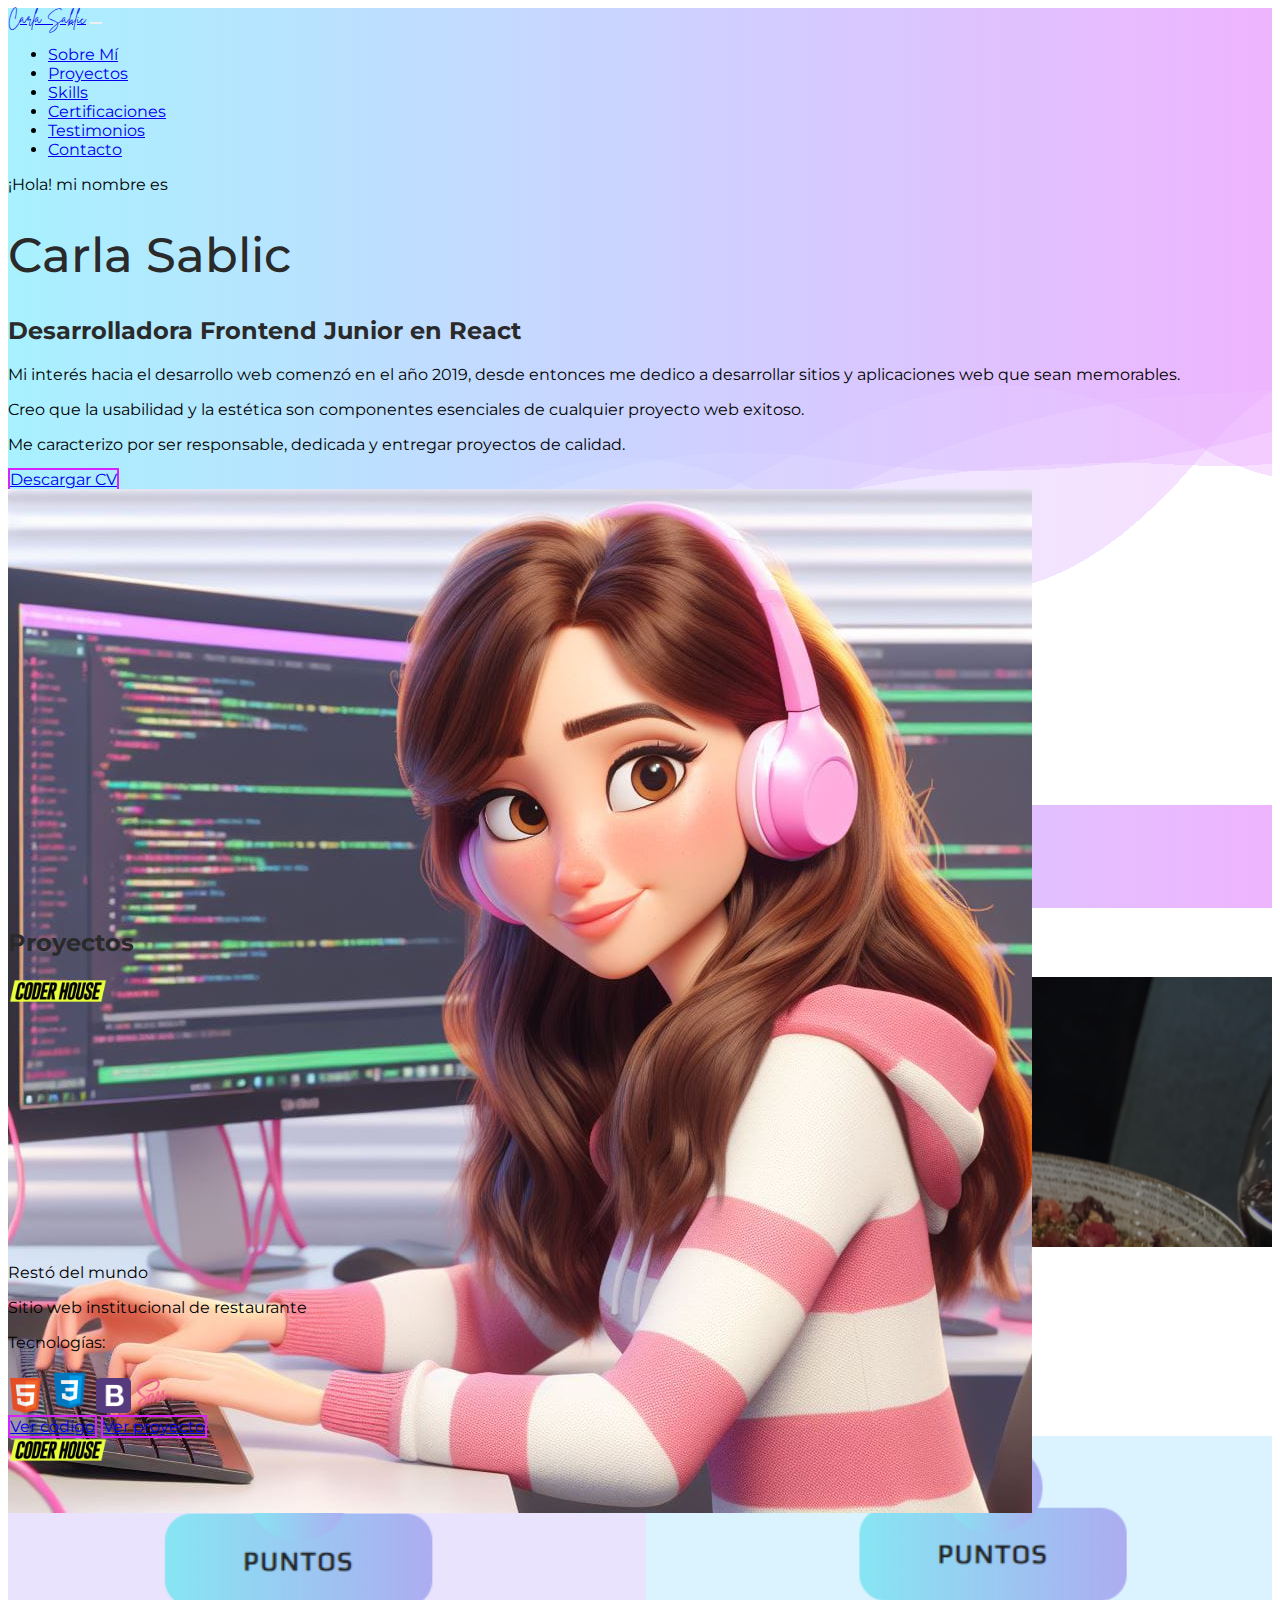
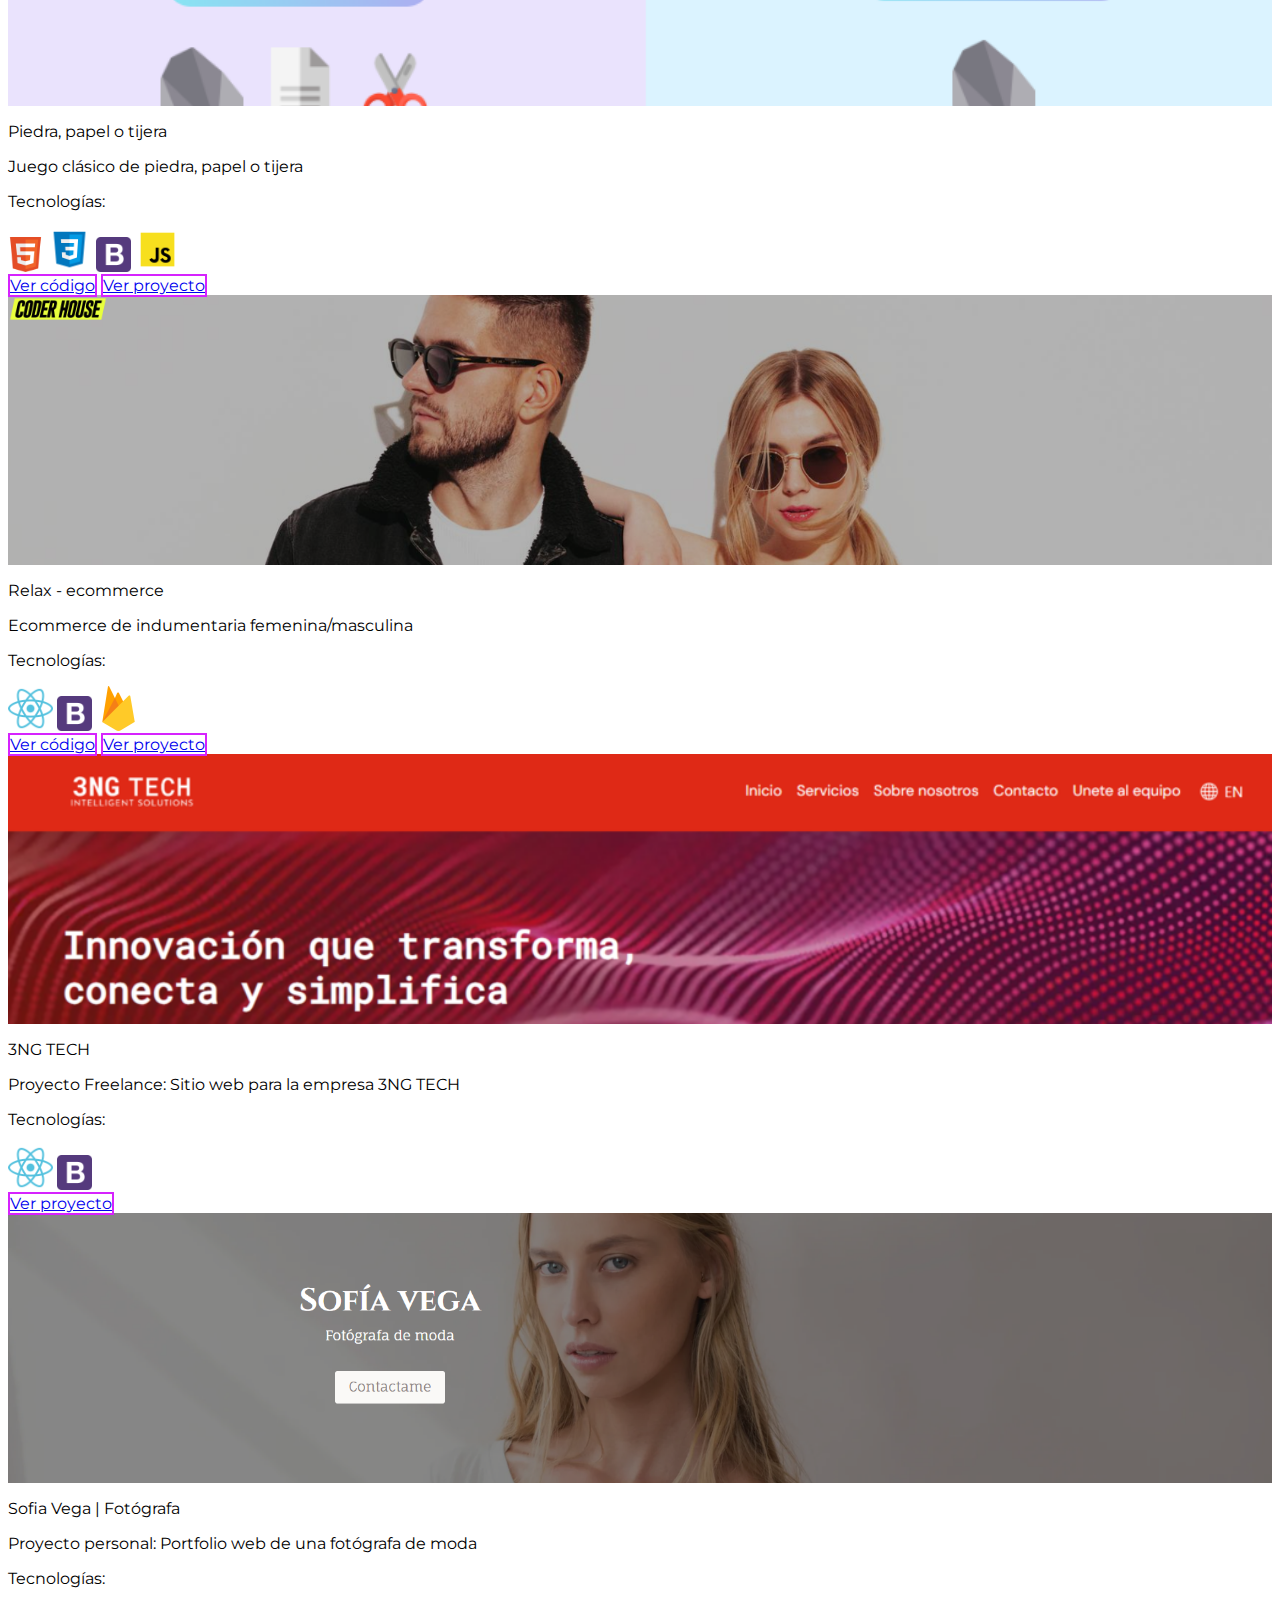
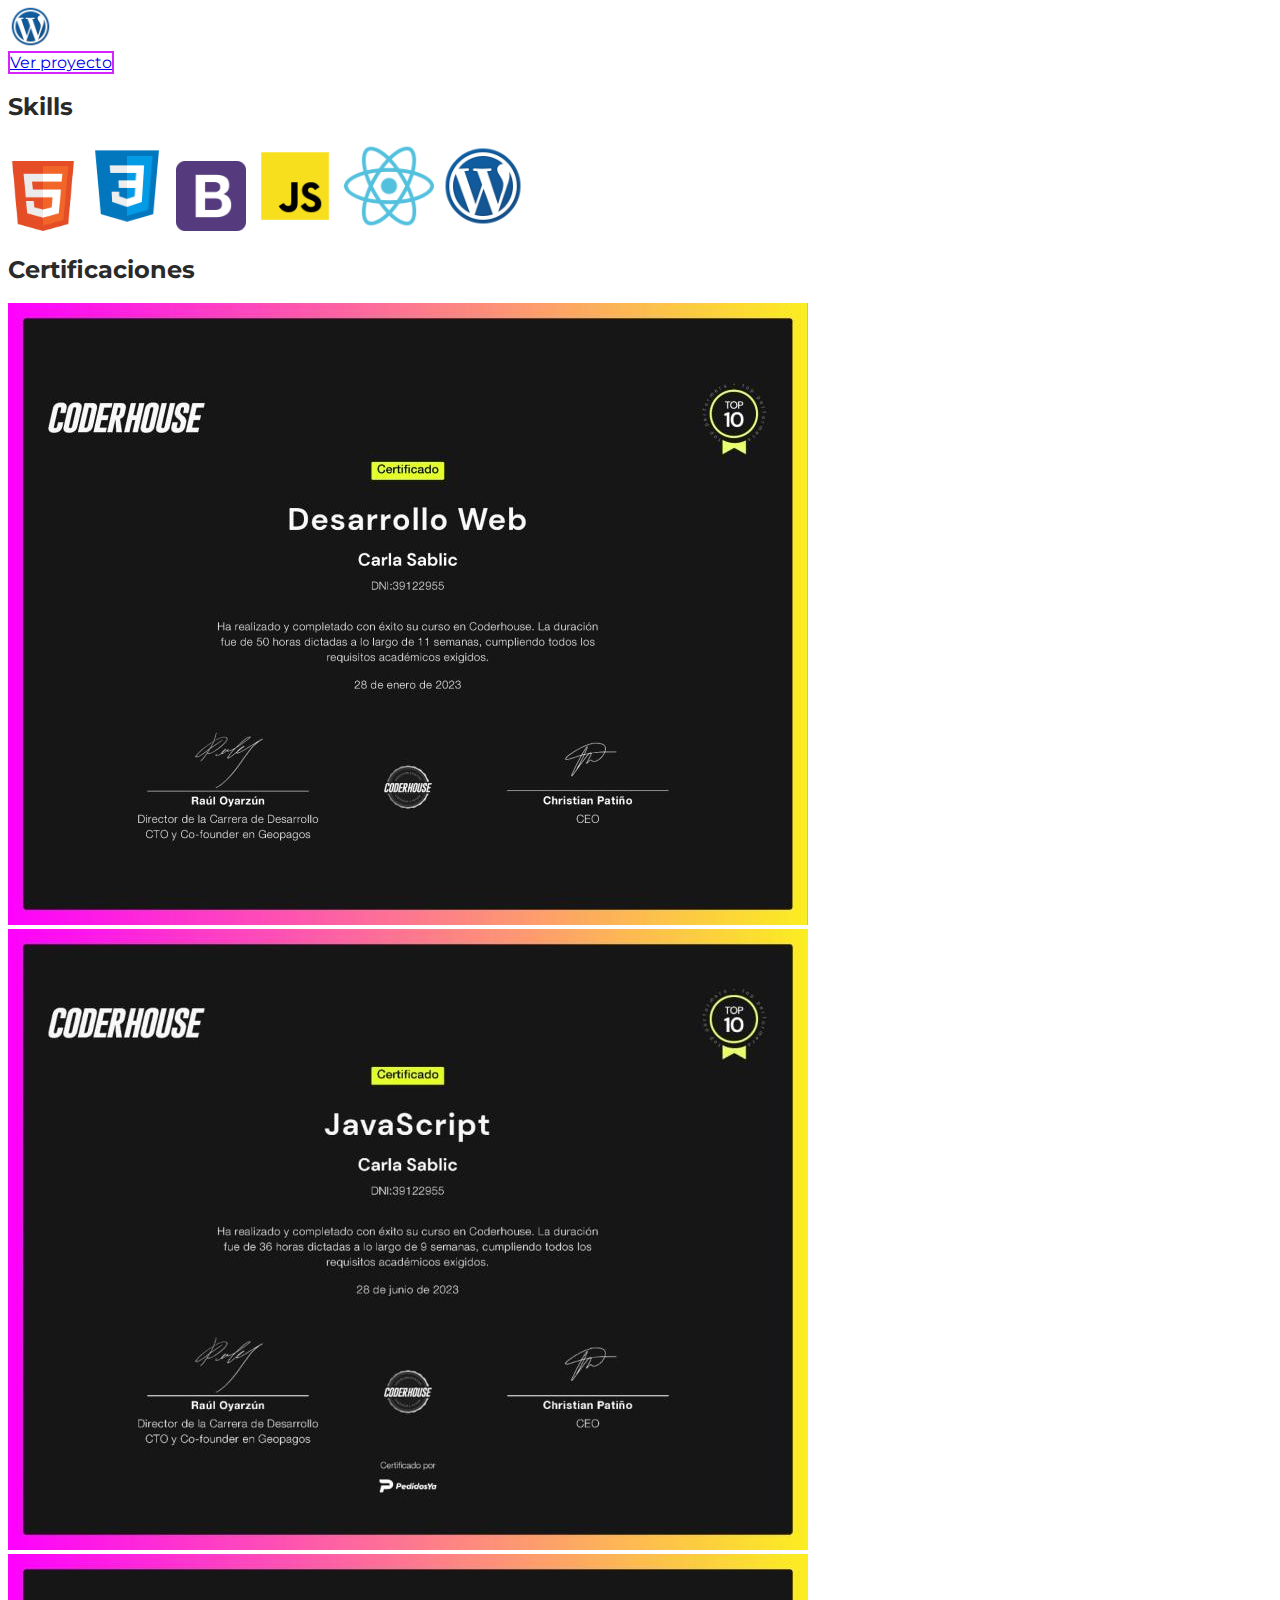
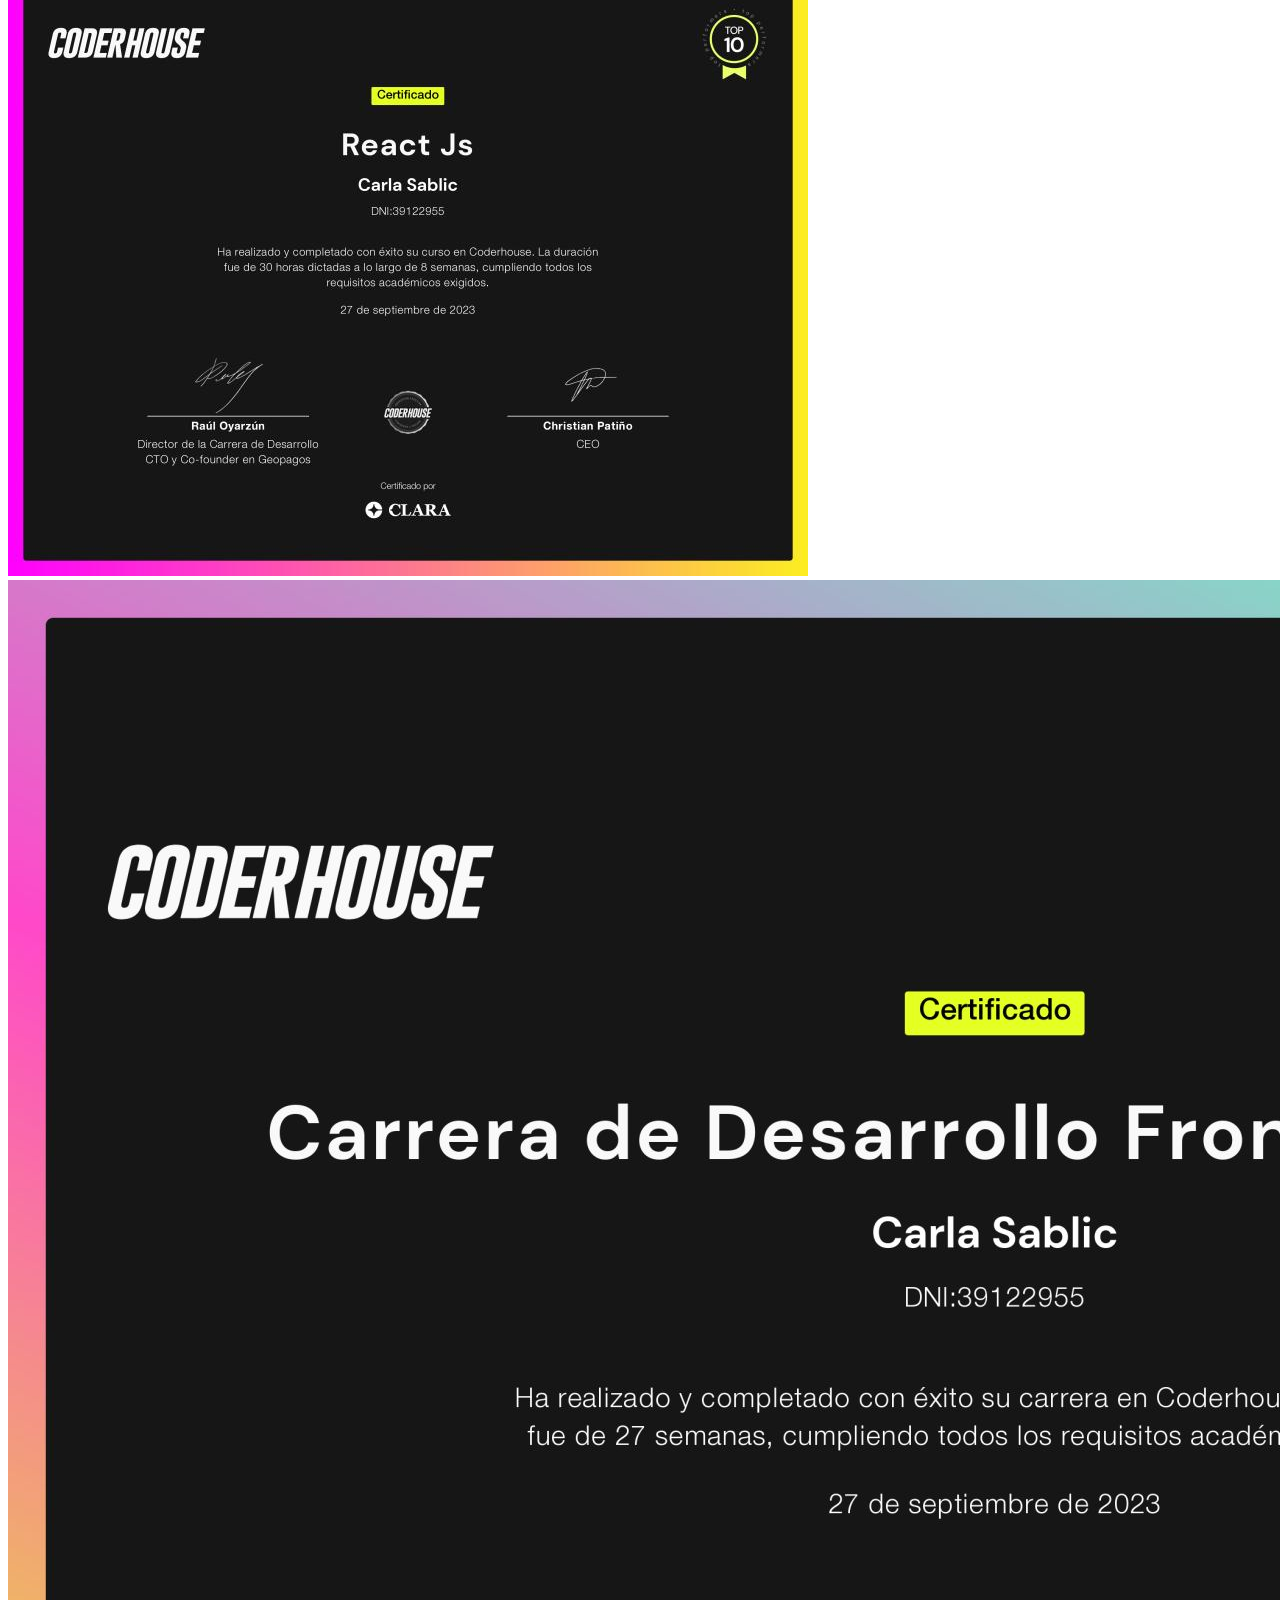
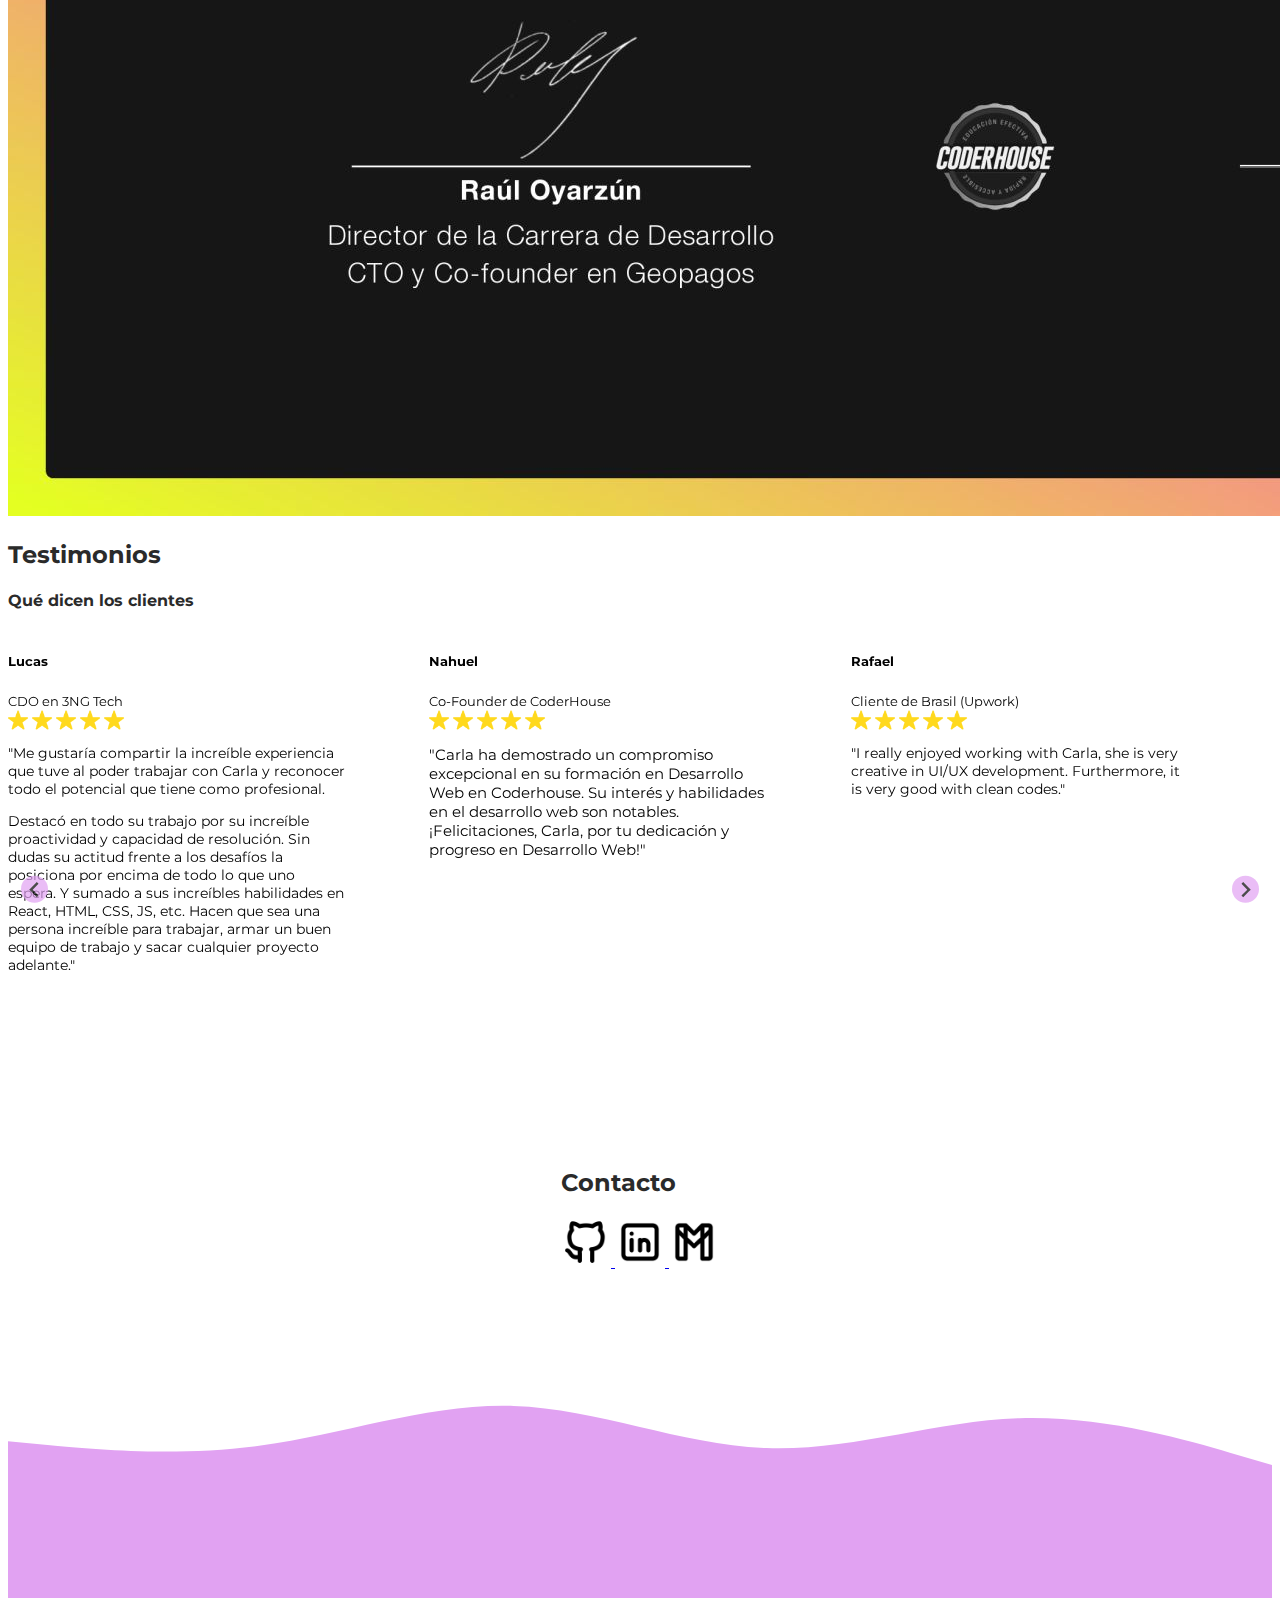
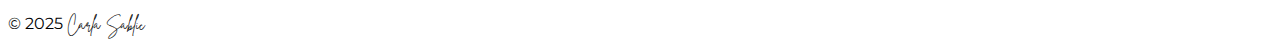
<file: index.html>
<!DOCTYPE html>
<html lang="es">

<head>
    <meta charset="UTF-8">
    <meta http-equiv="X-UA-Compatible" content="IE=edge">
    <meta name="viewport" content="width=device-width, initial-scale=1.0">
    <link href="https://cdn.jsdelivr.net/npm/bootstrap@5.2.3/dist/css/bootstrap.min.css" rel="stylesheet"
        integrity="sha384-rbsA2VBKQhggwzxH7pPCaAqO46MgnOM80zW1RWuH61DGLwZJEdK2Kadq2F9CUG65" crossorigin="anonymous">
    <link rel="stylesheet" href="https://cdnjs.cloudflare.com/ajax/libs/animate.css/4.1.1/animate.min.css" />
    <link href="https://cdn.jsdelivr.net/npm/@splidejs/splide@4.1.4/dist/css/splide.min.css" rel="stylesheet">
    <link rel="stylesheet" href="./css/style.css">
    <link rel="shortcut icon" href="./assets/img/logo.png" type="image/x-icon">
    <title>Carla Sablic Portfolio</title>
</head>

<body>
    <header class="py-3 position-relative bg-waves">
        <nav class="container navbar navbar-expand-lg">
            <div class="container-fluid">
                <a class="navbar-brand brittany fs-1" href="./">Carla Sablic</a>
                <button class="navbar-toggler" type="button" data-bs-toggle="collapse"
                    data-bs-target="#navbarSupportedContent" aria-controls="navbarSupportedContent"
                    aria-expanded="false" aria-label="Toggle navigation">
                    <span class="navbar-toggler-icon"></span>
                </button>
                <div class="collapse navbar-collapse justify-content-center justify-content-lg-end" id="navbarSupportedContent">
                    <ul class="navbar-nav mb-2 mb-lg-0 text-center">
                        <li class="nav-item">
                            <a class="nav-link text-dark text-uppercase" href="#sobre-mi">Sobre Mí</a>
                        </li>

                        <li class="nav-item">
                            <a class="nav-link text-dark text-uppercase" href="#proyectos">Proyectos</a>
                        </li>
                        <li class="nav-item">
                            <a class="nav-link text-dark text-uppercase" href="#skills">Skills</a>
                        </li>

                        <li class="nav-item">
                            <a class="nav-link text-dark text-uppercase" href="#certificaciones">Certificaciones</a>
                        </li>

                        <li class="nav-item">
                            <a class="nav-link text-dark text-uppercase" href="#testimonios">Testimonios</a>
                        </li>

                        <li class="nav-item">
                            <a class="nav-link text-dark text-uppercase" href="#contacto">Contacto</a>
                        </li>
                    </ul>
                </div>
            </div>
        </nav>
        <section id="sobre-mi" class="py-5 position-absolute w-100 h-100 animate__animated animate__fadeInDown">
            <div class="container">
                <div
                    class="row row-cols-1 row-cols-md-2 justify-content-evenly align-items-center pt-4 text-center text-md-start">
                    <div class="col">
                        <p class="px-5">¡Hola! mi nombre es</p>
                        <h1 class="px-5">Carla Sablic</h1>
                        <h2 class="px-5 fw-bold fs-4">Desarrolladora Frontend Junior en React</h2>
                        <p class="mb-1 px-5">Mi interés hacia el desarrollo web comenzó en el año 2019, desde entonces
                            me dedico a desarrollar sitios y aplicaciones web que sean memorables.</p>
                            <p class="mb-4 px-5">Creo que la usabilidad y la estética son componentes esenciales de
                                cualquier proyecto web exitoso.</p>
                            <p class="mb-1 px-5">Me caracterizo por ser responsable, dedicada y entregar proyectos de calidad.</p>

                        <div class="mx-5">
                            <a href="./assets/cv-carla-sablic.pdf" class="btn button bg-transparent border-btn fw-bold"
                                download>Descargar CV</a>
                        </div>
                    </div>
                    <div class="col my-5 my-md-0 d-none d-md-block text-center">
                        <img src="./assets/img/yo.jpg" alt="foto de perfil"
                            class="shadow w-75 foto-perfil rounded-circle">
                    </div>
                </div>
            </div>
        </section>
    </header>

    <!-- SOBRE MÍ -->
    <!-- <section id="sobre-mi" class="py-5 bg-skills">
        <div class="container">
            <h2 class="text-center text-uppercase fw-bold mb-4">Sobre Mí</h2>
            <div class="row justify-content-evenly">
                <p></p>
            </div>
        </div>
    </section> -->

<!-- PROYECTOS -->
    <section class="container py-5 wow bounceInUp" id="proyectos">
        <h2 class="mb-5 text-center text-uppercase fw-bold">Proyectos</h2>
        <div class="row justify-content-center justify-content-md-start">
            <!-- PROYECTO 1 -->
            <div class="col-10 col-md-4 mb-4">
                <div class="card mb-4 mb-md-0">
                    <div class="card-proyecto1 position-relative">
                        <img src="./assets/img/logo-coderhouse.png" class="position-absolute end-0 bottom-0"
                            width="100px" alt="logo de Coderhouse">
                    </div>
                    <div class="card-body">
                        <p class="card-text fw-bold text-center">Restó del mundo</p>
                        <p class="px-3 text-center">Sitio web institucional de restaurante</p>
                        <div class="text-center mb-3">
                            <p class="fw-bold">Tecnologías:</p>
                            <img src="./assets/img/html.png" alt="logo de HTML 5" width=35px />
                            <img src="./assets/img/css.png" alt="logo de CSS3" width=45px />
                            <img src="./assets/img/bootstrap.png" alt="logo de Bootstrap" width=35px />
                            <img src="./assets/img/sass.png" alt="logo de Sass" class="logo-bs">
                        </div>
                        <div class="text-center">
                            <a href="https://github.com/CarlaSablic95/Resto-del-mundo"
                                class="btn button bg-transparent border-btn fw-bold z-5" target="_blank">Ver código</a>
                            <a href="https://resto-del-mundo.netlify.app/"
                                class="btn button bg-transparent border-btn fw-bold z-5" target="_blank">Ver proyecto</a>
                        </div>
                    </div>
                </div>
            </div>

            <!-- PROYECTO 2 -->
            <div class="col-10 col-md-4 mb-4">
                <div class="card mb-4 mb-md-0">
                    <div class="card-proyecto2 position-relative">
                        <img src="./assets/img/logo-coderhouse.png" class="position-absolute end-0 bottom-0"
                            width="100px" alt="logo de Coderhouse">
                    </div>
                    <div class="card-body">
                        <p class="card-text fw-bold text-center">Piedra, papel o tijera</p>
                        <p class="px-2 text-center">Juego clásico de piedra, papel o tijera</p>
                        <div class="text-center mb-4">
                            <p class="fw-bold">Tecnologías:</p>
                            <img src="./assets/img/html.png" alt="logo de html" width=35px />
                            <img src="./assets/img/css.png" alt="logo de css" width=45px />
                            <img src="./assets/img/bootstrap.png" alt="logo de Bootstrap" width=35px />
                            <img src="./assets/img/javascript.png" alt="logo de JavaScript" width=45px />
                        </div>
                        <div class="text-center">
                            <a href="https://github.com/CarlaSablic95/Piedra-papel-o-tijera"
                                class="btn button bg-transparent border-btn fw-bold z-5" target="_blank">Ver código</a>
                            <a href="https://carlasablic95.github.io/Piedra-papel-o-tijera/"
                                class="btn button bg-transparent border-btn fw-bold z-5" target="_blank">Ver proyecto</a>
                        </div>
                    </div>
                </div>
            </div>

            <!-- PROYECTO 3 -->
            <div class="col-10 col-md-4 mb-4">
                <div class="card mb-4 mb-md-0">
                    <div class="card-proyecto3 position-relative">
                        <img src="./assets/img/logo-coderhouse.png" class="position-absolute end-0 bottom-0"
                            width="100px" alt="logo de Coderhouse">
                    </div>
                    <div class="card-body">
                        <p class="card-text fw-bold text-center">Relax - ecommerce</p>
                        <p class="px-2 text-center">Ecommerce de indumentaria femenina/masculina</span>
                        </p>
                        <div class="text-center mb-3">
                            <p class="fw-bold mb-1">Tecnologías:</p>
                            <img src="./assets/img/react.png" alt="logo de React JS" width=45px />
                            <img src="./assets/img/bootstrap.png" alt="logo de Bootstrap" width=35px />
                            <img src="./assets/img/firebase.png" alt="logo de Firebase" width=45px />
                        </div>

                        <div class="text-center">
                            <a href="https://github.com/CarlaSablic95/Ecommerce-Relax"
                                class="btn button bg-transparent border-btn fw-bold z-5" target="_blank">Ver código</a>
                            <a href="https://relax-ecommerce.netlify.app/"
                                class="btn button bg-transparent border-btn fw-bold z-5" target="_blank">Ver proyecto</a>
                        </div>
                    </div>
                </div>
            </div>

            <!-- PROYECTO 4  -->
            <div class="col-10 col-md-4 mb-4">
                <div class="card mb-4 mb-md-0">
                    <div class="card-proyecto4"></div>
                    <div class="card-body">
                        <p class="card-text fw-bold text-center">3NG TECH</p>
                        <p class="px-2 text-center">Proyecto Freelance: Sitio web para la empresa 3NG TECH</span>
                        </p>
                        <div class="text-center mb-3">
                            <p class="fw-bold mb-1">Tecnologías:</p>
                            <img src="./assets/img/react.png" alt="logo de React JS" width=45px />
                            <img src="./assets/img/bootstrap.png" alt="logo de Bootstrap" width=35px />
                        </div>

                        <div class="text-center">
                            <a href="https://www.3ng.tech/"
                                class="btn button bg-transparent border-btn fw-bold z-5" target="_blank">Ver proyecto</a>
                        </div>
                    </div>
                </div>
            </div>

            <!-- PROYECTO 5  -->
            <div class="col-10 col-md-4 mb-4">
                <div class="card mb-4 mb-md-0">
                    <div class="card-proyecto5"></div>
                    <div class="card-body">
                        <p class="card-text fw-bold text-center">Sofia Vega | Fotógrafa</p>
                        <p class="px-2 text-center">Proyecto personal: Portfolio web de una fotógrafa de moda</span>
                        </p>
                        <div class="text-center mb-3">
                            <p class="fw-bold mb-1">Tecnologías:</p>
                            <img src="./assets/img/wordpress.png" alt="logo de WordPress" width=45px />
                        </div>

                        <div class="text-center">
                            <a href="http://www.sofiavegaphoto.iceiy.com/"
                                class="btn button bg-transparent border-btn fw-bold z-5" target="_blank">Ver proyecto</a>
                        </div>
                    </div>
                </div>
            </div>
        </div>
    </section>

    <!-- SKILLS -->
    <section id="skills" class="py-5 bg-skills">
        <div class="container">
            <h2 class="text-center text-uppercase fw-bold mb-4">Skills</h2>
            <div class="row justify-content-evenly">
                <div class="col d-flex flex-column flex-md-row justify-content-center align-items-center mb-4">
                    <img src="./assets/img/html.png" alt="logo de HTML5" width="70px" class="mb-3">
                    <img src="./assets/img/css.png" alt="logo de CSS3" width="90px" class="mx-3 mb-3">
                    <img src="./assets/img/bootstrap.png" alt="logo de Bootstrap" width="70px" class="mx-3 mb-3">
                    <img src="./assets/img/javascript.png" alt="logo de JavaScript" width="90px" class="mx-3 mb-3">
                    <img src="./assets/img/react.png" alt="logo de React JS" width="90px" class="mx-3 mb-3">
                    <img src="./assets/img/wordpress.png" alt="logo de WordPress" width="90px" class="mx-3 mb-3">
                </div>
            </div>
        </div>
    </section>

    <!-- CERTIFICACIONES -->
    <section id="certificaciones" class="py-5">
        <div class="container">
            <h2 class="text-center text-uppercase fw-bold mb-4">Certificaciones</h2>
            <div class="row justify-content-center justify-content-md-start">
                <div class="col-10 col-md-4 mb-3">
                    <img src="./assets/img/desarrollo-web.jpeg" alt="Certificado del curso de Desarrollo web" class="img-fluid rounded-4">
                </div>
                <div class="col-10 col-md-4 mb-3">
                    <img src="./assets/img/javascript.jpeg" alt="Certificado del curso de JavaScript" class="img-fluid rounded-4">
                </div>
                <div class="col-10 col-md-4 mb-3">
                    <img src="./assets/img/react.jpeg" alt="Certificado del curso de React JS" class="img-fluid rounded-4">
                </div>
                <div class="col-10 col-md-4">
                    <img src="./assets/img/carrera-react-js.jpeg" alt="Certificado de la carrera de React JS" class="img-fluid rounded-4">
                </div>
            </div>
        </div>
    </section>

    <!-- TESTIMONIOS -->
    <section id="testimonios" class="py-5">
        <div class="container">
            <h2 class="text-center text-uppercase fw-bold mb-4">Testimonios</h2>
            <h4 class="text-center fw-bold mb-4">Qué dicen los clientes</h4>
            <div class="row justify-content-evenly">
                <section class="splide" aria-label="Splide Basic HTML Example">
                    <div class="splide__track">
                          <ul class="splide__list d-flex justify-content-center justify-content-md-evenly">
                            <!-- CLIENTE 1 -->
                                <li class="splide__slide d-flex justify-content-center">
                                 <div class="card rounded-4 testimonials">
                                     <div class="card-body text-center d-flex flex-column justify-content-baseline align-items-center">
                                       <h5 class="card-title fw-bold text-center">Lucas</h5>
                                       <small class="text-center fw-bold text-muted">CDO en 3NG Tech</small>
                                       <div class="d-flex justify-content-center my-3">
                                         <img src="./assets/img/estrella.png" alt="ícono de estrella" style="width: 20px">
                                         <img src="./assets/img/estrella.png" alt="ícono de estrella" style="width: 20px" class="mx-1">
                                         <img src="./assets/img/estrella.png" alt="ícono de estrella" style="width: 20px">
                                         <img src="./assets/img/estrella.png" alt="ícono de estrella" style="width: 20px" class="mx-1">
                                         <img src="./assets/img/estrella.png" alt="ícono de estrella" style="width: 20px">
                                       </div>
                                       <p class="card-text mb-0 " style="font-size: 14px;">"Me gustaría compartir la increíble experiencia que tuve al poder trabajar con Carla y reconocer todo el potencial que tiene como profesional.</p>
                                         <p class="card-text" style="font-size: 14px;">Destacó en todo su trabajo por su increíble proactividad y capacidad de resolución. Sin dudas su actitud frente a los desafíos la posiciona por encima de todo lo que uno espera. Y sumado a sus increíbles habilidades en React, HTML, CSS, JS, etc. Hacen que sea una persona increíble para trabajar, armar un buen equipo de trabajo y sacar cualquier proyecto adelante."</p>
                                     </div>
                                   </div>
                               </li>

                            <!-- CLIENTE 2 -->
                                <li class="splide__slide d-flex justify-content-center">
                                <div class="card rounded-4 testimonials">
                                    <div class="card-body text-center d-flex flex-column justify-content-baseline align-items-center">
                                      <h5 class="card-title fw-bold text-center">Nahuel</h5>
                                      <small class="text-center fw-bold text-muted">Co-Founder de CoderHouse</small>
                                      <div class="d-flex justify-content-center my-3">
                                        <img src="./assets/img/estrella.png" alt="ícono de estrella" style="width: 20px">
                                        <img src="./assets/img/estrella.png" alt="ícono de estrella" style="width: 20px" class="mx-1">
                                        <img src="./assets/img/estrella.png" alt="ícono de estrella" style="width: 20px">
                                        <img src="./assets/img/estrella.png" alt="ícono de estrella" style="width: 20px" class="mx-1">
                                        <img src="./assets/img/estrella.png" alt="ícono de estrella" style="width: 20px">
                                      </div>
                                      <p class="card-text" style="font-size: 15px;">"Carla ha demostrado un compromiso excepcional en su formación en Desarrollo Web en Coderhouse. Su interés y habilidades en el desarrollo web son notables. ¡Felicitaciones, Carla, por tu dedicación y progreso en Desarrollo Web!"</p>
                                    </div>
                                  </div>
                              </li>

                             <!-- CLIENTE 3 -->
                               <li class="splide__slide d-flex justify-content-center">
                                <div class="card rounded-4 testimonials">
                                    <div class="card-body text-center d-flex flex-column justify-content-baseline align-items-center">
                                      <h5 class="card-title fw-bold text-center">Rafael</h5>
                                      <small class="text-center fw-bold text-muted">Cliente de Brasil (Upwork)</small>
                                      <div class="d-flex justify-content-center my-3">
                                        <img src="./assets/img/estrella.png" alt="ícono de estrella" style="width: 20px">
                                        <img src="./assets/img/estrella.png" alt="ícono de estrella" style="width: 20px" class="mx-1">
                                        <img src="./assets/img/estrella.png" alt="ícono de estrella" style="width: 20px">
                                        <img src="./assets/img/estrella.png" alt="ícono de estrella" style="width: 20px" class="mx-1">
                                        <img src="./assets/img/estrella.png" alt="ícono de estrella" style="width: 20px">
                                      </div>
                                      <p class="card-text er" style="font-size: 14px;">"I really enjoyed working with Carla, she is very creative in UI/UX development. Furthermore, it is very good with clean codes."</p>
                                    </div>
                              </li>
                             </div>
                          </ul>
                    </div>
                  </section>
            </div>
        </div>
    </section>


    <!-- CONTACTO -->
    <section id="contacto" class="bg-fondo-contacto position-relative align-items-center">
        <div class="container position-absolute w-100 contenedor-contacto ">
            <h2 class="text-center text-uppercase fw-bold">Contacto</h2>
            <div class="container">
                <div class="d-flex justify-content-evenly align-items-center ">
                    <div>
                        <a href="https://github.com/CarlaSablic95" target="_blank"
                            class="text-center text-decoration-none">
                            <img src="./assets/img/github.png" alt="ícono de github" width="50px" height="50px">
                        </a>

                        <a href="https://www.linkedin.com/in/carla-sablic/" target="_blank"
                            class="text-center text-decoration-none mx-4">
                            <img src="./assets/img/linkedin.png" alt="ícono de linkedin" width="50px" height="50px">
                        </a>
                        <a href="mailto:carlasablic95@gmail.com">
                            <img src="./assets/img/gmail.png" alt="" width="50px" height="50px">
                        </a>
                    </div>
                </div>
            </div>
        </div>
    </section>

    <footer class="bg-dark p-2 text-center">
        <p class="text-white mb-0 pb-0">© 2025 <span class="brittany mb-0 pb-0">Carla Sablic</span></p>
    </footer>



    <!-- BOOTSTRAP JS -->
    <script src="https://cdn.jsdelivr.net/npm/@popperjs/core@2.11.6/dist/umd/popper.min.js"
        integrity="sha384-oBqDVmMz9ATKxIep9tiCxS/Z9fNfEXiDAYTujMAeBAsjFuCZSmKbSSUnQlmh/jp3"
        crossorigin="anonymous"></script>
    <script src="https://cdn.jsdelivr.net/npm/bootstrap@5.2.3/dist/js/bootstrap.min.js"
        integrity="sha384-cuYeSxntonz0PPNlHhBs68uyIAVpIIOZZ5JqeqvYYIcEL727kskC66kF92t6Xl2V"
        crossorigin="anonymous"></script>
    <script src="https://cdn.jsdelivr.net/npm/@splidejs/splide@4.1.4/dist/js/splide.min.js"></script>

    <script>
        document.addEventListener('DOMContentLoaded', function () {
            new Splide('.splide', {
                type: 'loop',
                perPage: 3,
                perMove: 1,
                breakpoints: {
                768: {
                    perPage: 1,
                },
                992: {
                    perPage: 2,
                },
                1200: {
                    perPage: 3,
                },
            },
            }).mount();
        });
    </script>
</body>

</html>
</file>
<file: css/style.css>
@import url('https://fonts.googleapis.com/css2?family=Montserrat:ital,wght@0,400;0,700;1,700&display=swap');

@font-face {
    font-family: "Brittany";
    src: url("../assets/fonts/brittany/Brittany.ttf");
} 

*::-webkit-scrollbar {
    width: 13px;
  }
  
  *::-webkit-scrollbar-thumb {
    background: linear-gradient(180deg, #35dddd 30%, #d64ffb 100%);
    border-radius: 8px;
    border: 3px solid #ffffff;
  }


.brittany {
    font-family: "Brittany";
}

.nav-link:hover {
    border-bottom: 2px solid #d623fe;
}

body {
    font-family: 'Montserrat', sans-serif;
    background-attachment: fixed;
}

h1, h2, h3, h4 {
    color: rgb(42, 42, 42);
}

h1 {
    font-size: 3rem;
    font-weight: 500;
}

h3 {
    font-style: italic;
}

.border-btn {
    border: 2px solid #d623fe;
}

.button:hover {
    background-color: #d623fe !important;
    color: white;
}

.bg-waves {
    background-image: url("../assets/img/bg-waves.png");
    background-position: top;
    height: 100vh;
}

.bg-skills {
    background-color: #ffffff;
}

.border-color {
    border-color: 3px solid rgba(143,255,255) !important;
}

.splide__arrow {
    background: #E1A2F2;
}

.splide__pagination__page.is-active {
    background: #d870f5;
    transform: scale(1.4);
    z-index: 1;
}

.card-proyecto1 {
    background-image: url("../assets/img/resto-del-mundo.png");
    background-size: cover;
    background-position: center;
    background-repeat: no-repeat;
    height: 30vh;
}

.card-proyecto2 {
    background-image: url("../assets/img/juego-js.png");
    background-size: cover;
    background-position: center;
    background-repeat: no-repeat;
    height: 30vh;
}

.card-proyecto3 {
    background-image: url("../assets/img/relax-ecommerce.png");
    background-size: cover;
    background-position: center;
    background-repeat: no-repeat;
    height: 30vh;
}

.card-proyecto4 {
    background-image: url("../assets/img/3ng-tech.png");
    background-size: cover;
    background-position: start;
    background-repeat: no-repeat;
    height: 30vh;
}

.card-proyecto5 {
    background-image: url("../assets/img/portfolio-fotografa.png");
    background-size: cover;
    background-position: center;
    background-repeat: no-repeat;
    height: 30vh;
}

.contenedor-contacto {
    bottom: 77px;
}

.logo-html, .logo-bs  {
    width: 40px; 
}

.logo-css {
    width: 50px; 
}

.dark-salmon {
    color: darksalmon !important;
}

.bg-dark-salmon {
    background-color: darksalmon !important;
}

.bg-light-salmon {
    background-color: #fd9da4;
}

.icono-redes {
    width: 40px;
}

/* SECCIÓN MIS PROYECTOS */
.card {
    view-timeline-name: --image;
    view-timeline-axis: block;

    animation-timeline: --image;
    animation-name: show;

    animation-range: entry 25% cover 50%;
    animation-fill-mode: both
}

/* SECCIÓN DE TESTIMONIOS */
.testimonials {
    max-width: 80%;
    min-height: 55vh;
}

/* CONTACTO */
.bg-fondo-contacto {
    background-image: url("../assets/img/wave.svg");
    background-size: cover;
    background-position: bottom;
    height: 50vh;
    display: flex;
    justify-content: center;
}

.contenedor-contacto {
    top: 200px;
}

.navbar-toggler {
    border: none !important;
}

@keyframes show {
    from {
        opacity: 0;
        scale: 25%;
    }

    to {
        opacity: 1;
        scale: 100%
    }
}

@media (max-width: 768px) {
    .contenedor-contacto {
        top: 80px;
    }

    .navbar-collapse {
        background-color: #ffffff;
        border-radius: .5rem;
        padding: 5px;
    }

    .testimonials {
        min-height: 30vh;
    }
}
</file>
